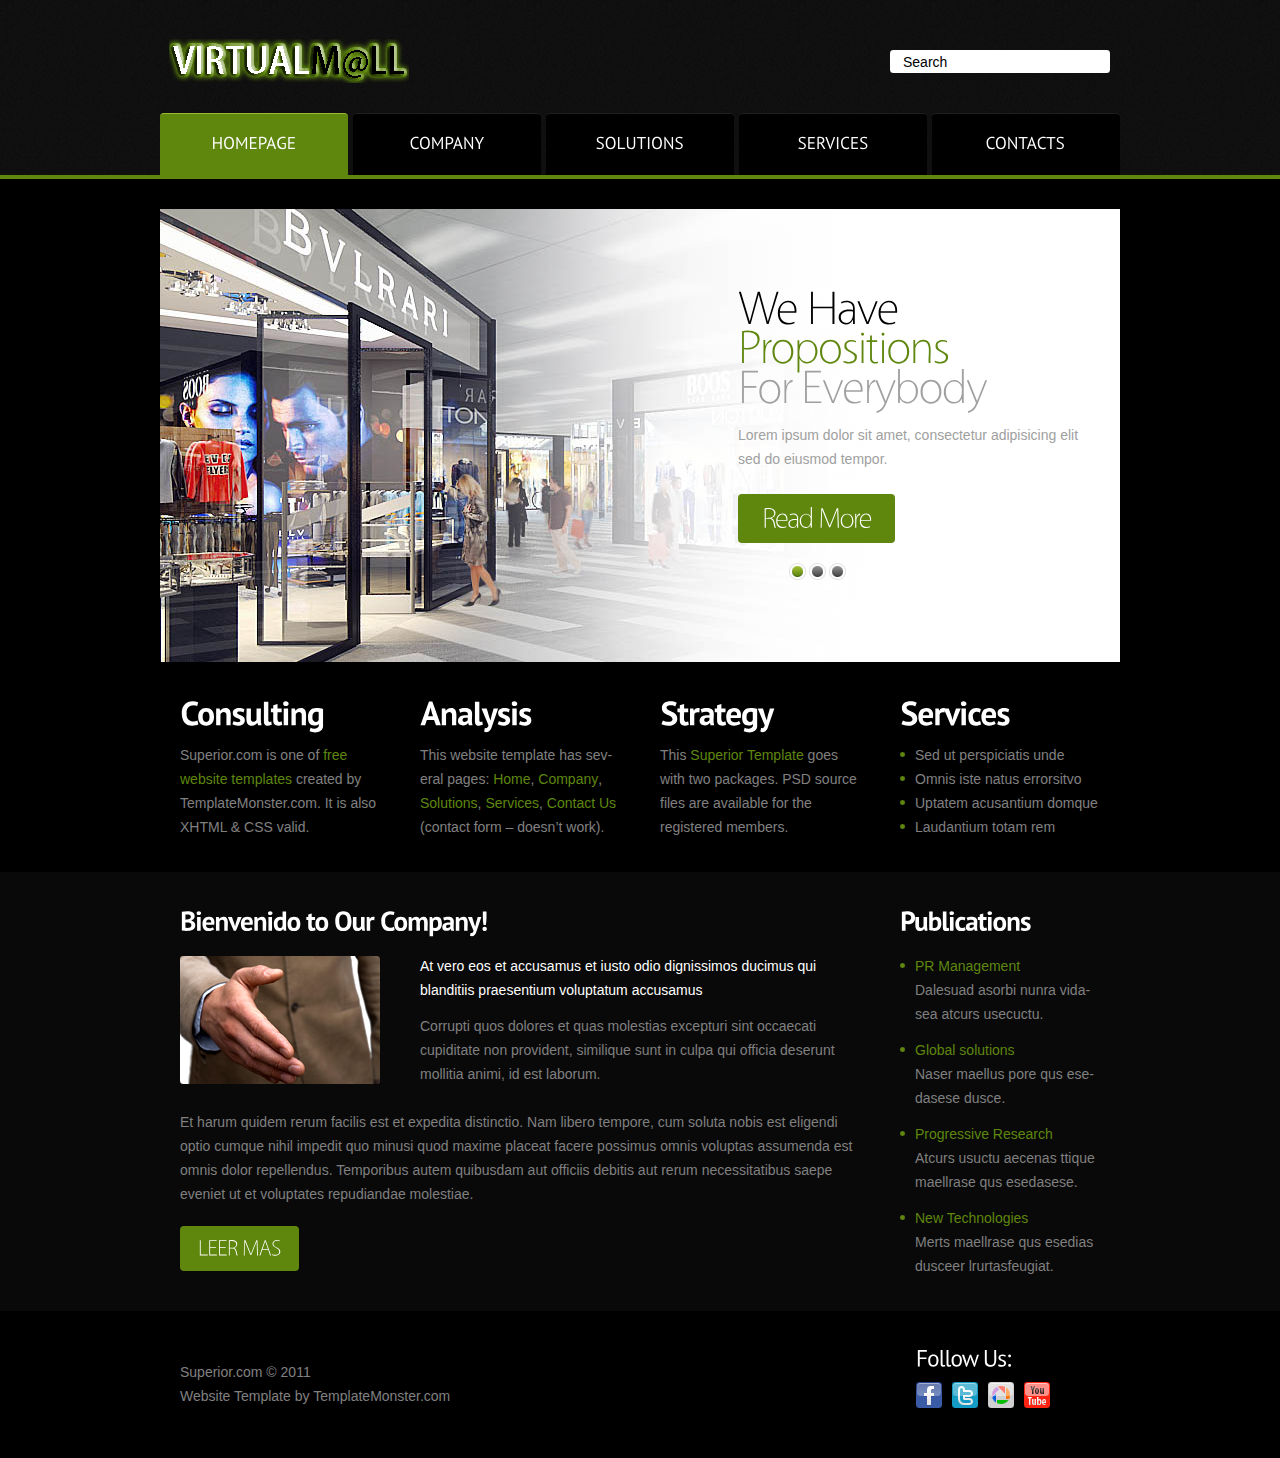
<file: index.html>
<!DOCTYPE html>
<html lang="en">
	<head>
		<title></title>
		<meta charset="utf-8">
		<link rel="stylesheet" href="css/reset.css" type="text/css" media="all">
		<link rel="stylesheet" href="css/layout.css" type="text/css" media="all">
		<link rel="stylesheet" href="css/style.css" type="text/css" media="all">
		<script type="text/javascript" src="js/jquery-1.6.js" ></script>
		<script type="text/javascript" src="js/cufon-yui.js"></script>
		<script type="text/javascript" src="js/cufon-replace.js"></script>  
		<script type="text/javascript" src="js/Vegur_300.font.js"></script>
		<script type="text/javascript" src="js/PT_Sans_700.font.js"></script>
		<script type="text/javascript" src="js/PT_Sans_400.font.js"></script>
		<script type="text/javascript" src="js/tms-0.3.js"></script>
		<script type="text/javascript" src="js/tms_presets.js"></script>
		<script type="text/javascript" src="js/jquery.easing.1.3.js"></script>
		<script type="text/javascript" src="js/atooltip.jquery.js"></script>
		<!--[if lt IE 9]>
		<script type="text/javascript" src="js/html5.js"></script>
		<link rel="stylesheet" href="css/ie.css" type="text/css" media="all">
		<![endif]-->
		<!--[if lt IE 7]>
			<div style=' clear: both; text-align:center; position: relative;'>
				<a href="http://windows.microsoft.com/en-US/internet-explorer/products/ie/home?ocid=ie6_countdown_bannercode"><img src="http://storage.ie6countdown.com/assets/100/images/banners/warning_bar_0000_us.jpg" border="0" height="42" width="820" alt="You are using an outdated browser. For a faster, safer browsing experience, upgrade for free today." /></a>
			</div>
		<![endif]-->
	</head>
	<body id="page1">
		<div class="main">
<!--header -->
			<header>
				<div class="wrapper">
					<h1><a href="index.html" id="logo">Superior.com</a></h1>
					<form id="search" method="post">
						<fieldset>
							<div class="bg"><input class="input" type="text" value="Search"  onblur="if(this.value=='') this.value='Search'" onFocus="if(this.value =='Search' ) this.value=''" ></div>
						</fieldset>
					</form>
				</div>
				<nav>
					<ul id="menu">
						<li class="active"><a href="index.html"><span>Homepage</span></a></li>
						<li><a href="Company.html"><span>Company</span></a></li>
						<li><a href="Solutions.html"><span>Solutions</span></a></li>
						<li><a href="Services.html"><span>Services</span></a></li>
						<li class="last"><a href="Contacts.html"><span>Contacts</span></a></li>
					</ul>
				</nav>
				<div id="slider">
					<ul class="items">
						<li>
							<img src="images/img1.jpg" alt="">
							<div class="banner">
								<span class="title"><span class="color2">We Have</span><span class="color1">Propositions</span><span>For Everybody</span></span>
								<p>Lorem ipsum dolor sit amet, consectetur adipisicing elit sed do eiusmod tempor.</p>
								<a href="#" class="button1">Read More</a>
							</div>
						</li>
						<li>
							<img src="images/img2.jpg" alt="">
							<div class="banner">
								<span class="title"><span class="color2">Fresh Ideas</span><span class="color1">For Growing</span><span>Your Business</span></span>
								<p>Lorem ipsum dolor sit amet, consectetur adipisicing elit sed do eiusmod tempor.</p>
								<a href="#" class="button1">Read More</a>
							</div>
						</li>
						<li>
							<img src="images/img3.jpg" alt="">
							<div class="banner">
								<span class="title"><span class="color2">The Best</span><span class="color1">You Can Find</span><span>On The Web</span></span>
								<p>Lorem ipsum dolor sit amet, consectetur adipisicing elit sed do eiusmod tempor.</p>
								<a href="#" class="button1">Read More</a>
							</div>
						</li>
					</ul>
				</div>
			</header>
<!--header end-->
<!--content -->
			<article id="content"><div class="ic">More Website Templates @ TemplateMonster.com - November 14, 2011!</div>
				<div class="wrapper">
					<div class="col1 marg_right1">
						<h2>Consulting</h2>
						<p>Superior.com is one of <a href="http://blog.templatemonster.com/free-website-templates/" target="_blank">free website templates</a> created by TemplateMonster.com. It is also XHTML & CSS valid.</p>
					</div>
					<div class="col1 marg_right1">
						<h2>Analysis</h2>
						<p>This website template has sev- eral pages: <a href="index.html">Home</a>, <a href="Company.html">Company</a>, <a href="Solutions.html">Solutions</a>, <a href="Services.html">Services</a>, <a href="Contacts.html">Contact Us</a> (contact form – doesn’t work).</p>
					</div>
					<div class="col1 marg_right1">
						<h2>Strategy</h2>
						<p>This <a href="http://blog.templatemonster.com/2011/11/14/free-website-template-jquery-slider-business-project/" target="_blank">Superior Template</a> goes with two packages. PSD source files are available for the registered members.</p>
					</div>
					<div class="col1">
						<h2>Services</h2>
						<ul class="list1">
							<li><a href="#">Sed ut perspiciatis unde </a></li>
							<li><a href="#">Omnis iste natus errorsitvo</a></li>
							<li><a href="#">Uptatem acusantium domque </a></li>
							<li><a href="#">Laudantium totam rem</a></li>
						</ul>
					</div>
				</div>
			</article>
		</div>
		<div class="bg1">
			<div class="main">
				<article id="content2">
					<div class="wrapper">
						<div class="col2 marg_right1">
							<h3>Bienvenido to Our Company!</h3>
							<div class="wrapper">
								<figure class="left marg_right1"><img src="images/page1_img1.jpg" alt=""></figure>
								<p class="color2 pad_bot1">At vero eos et accusamus et iusto odio dignissimos ducimus qui blanditiis praesentium voluptatum accusamus</p>
								<p>Corrupti quos dolores et quas molestias excepturi sint occaecati cupiditate non provident, similique sunt in culpa qui officia deserunt mollitia animi, id est laborum.</p>
							</div>
							<p>Et harum quidem rerum facilis est et expedita distinctio. Nam libero tempore, cum soluta nobis est eligendi optio cumque nihil impedit quo minusi quod maxime placeat facere possimus omnis voluptas assumenda est omnis dolor repellendus. Temporibus autem quibusdam aut officiis debitis aut rerum necessitatibus saepe eveniet ut et voluptates repudiandae molestiae.</p>
							<a href="#" class="button1">LEER MAS</a>
						</div>
						<div class="col1">
							<h3>Publications</h3>
							<ul class="list2">
								<li><a href="#">PR Management</a><br>
								Dalesuad asorbi nunra vida- sea atcurs usecuctu.</li>
								<li><a href="#">Global solutions</a><br>Naser maellus pore qus ese- dasese dusce.</li>
								<li><a href="#">Progressive Research</a><br>Atcurs usuctu aecenas ttique  maellrase qus esedasese.</li>
								<li><a href="#">New Technologies</a><br>Merts maellrase qus esedias dusceer lrurtasfeugiat.</li>
							</ul>
						</div>
					</div>
				</article>
			</div>
		</div>
		<div class="main">
<!--content end-->
<!--footer -->
			<footer>
				<ul id="icons">
					<li class="first">Follow Us:</li>
					<li><a href="#" class="normaltip" title="Facebook"><img src="images/icon1.jpg" alt=""></a></li>
					<li><a href="#" class="normaltip" title="Twitter"><img src="images/icon2.jpg" alt=""></a></li>
					<li><a href="#" class="normaltip" title="Picasa"><img src="images/icon3.jpg" alt=""></a></li>
					<li><a href="#" class="normaltip" title="YouTube"><img src="images/icon4.jpg" alt=""></a></li>
				</ul>
				Superior.com &copy; 2011 <br>Website Template by <a href="http://www.templatemonster.com/" target="_blank">TemplateMonster.com</a><br>
				<!-- {%FOOTER_LINK} -->
			</footer>
<!--footer end-->
		</div>
		<script type="text/javascript"> Cufon.now(); </script>
		<script>
			$(window).load(function(){
				$('#slider')._TMS({
					banners:true,
					waitBannerAnimation:false,
					preset:'diagonalFade',
					easing:'easeOutQuad',
					pagination:true,
					duration:400,
					slideshow:8000,
					bannerShow:function(banner){
						banner.css({marginRight:-500}).stop().animate({marginRight:0}, 600)
					},
					bannerHide:function(banner){
						banner.stop().animate({marginRight:-500}, 600)
					}
					})
			})
		</script>
	</body>
</html>
</file>
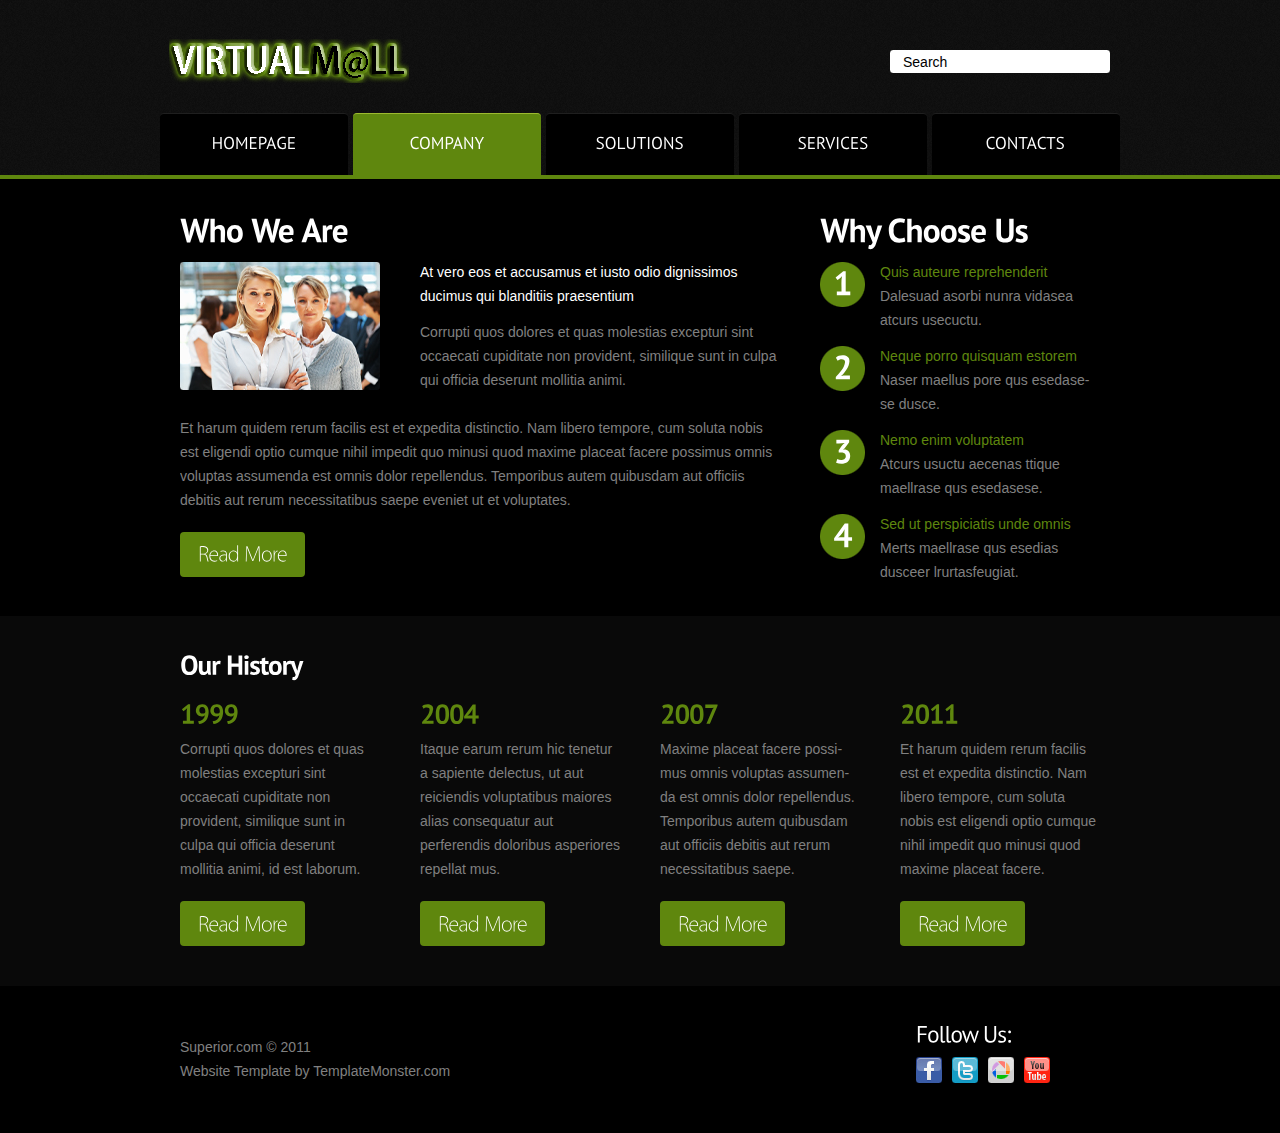
<file: Company.html>
<!DOCTYPE html>
<html lang="en">
	<head>
		<title></title>
		<meta charset="utf-8">
		<link rel="stylesheet" href="css/reset.css" type="text/css" media="all">
		<link rel="stylesheet" href="css/layout.css" type="text/css" media="all">
		<link rel="stylesheet" href="css/style.css" type="text/css" media="all">
		<script type="text/javascript" src="js/jquery-1.6.js" ></script>
		<script type="text/javascript" src="js/cufon-yui.js"></script>
		<script type="text/javascript" src="js/cufon-replace.js"></script>  
		<script type="text/javascript" src="js/Vegur_300.font.js"></script>
		<script type="text/javascript" src="js/PT_Sans_700.font.js"></script>
		<script type="text/javascript" src="js/PT_Sans_400.font.js"></script>
		<script type="text/javascript" src="js/atooltip.jquery.js"></script>
		<!--[if lt IE 9]>
			<script type="text/javascript" src="js/html5.js"></script>
			<link rel="stylesheet" href="css/ie.css" type="text/css" media="all">
		<![endif]-->
		<!--[if lt IE 7]>
			<div style=' clear: both; text-align:center; position: relative;'>
				<a href="http://windows.microsoft.com/en-US/internet-explorer/products/ie/home?ocid=ie6_countdown_bannercode"><img src="http://storage.ie6countdown.com/assets/100/images/banners/warning_bar_0000_us.jpg" border="0" height="42" width="820" alt="You are using an outdated browser. For a faster, safer browsing experience, upgrade for free today." /></a>
			</div>
		<![endif]-->
	</head>
	<body id="page2">
		<div class="main">
<!--header -->
			<header>
				<div class="wrapper">
					<h1><a href="indexVista.php.html" id="logo">Superior.com</a></h1>
					<form id="search" method="post">
						<fieldset>
							<div class="bg"><input class="input" type="text" value="Search"  onblur="if(this.value=='') this.value='Search'" onFocus="if(this.value =='Search' ) this.value=''" ></div>
						</fieldset>
					</form>
				</div>
				<nav>
					<ul id="menu">
						<li><a href="indexVista.php.html"><span>Homepage</span></a></li>
						<li class="active"><a href="Company.html"><span>Company</span></a></li>
						<li><a href="Solutions.html"><span>Solutions</span></a></li>
						<li><a href="Services.html"><span>Services</span></a></li>
						<li class="last"><a href="Contacts.html"><span>Contacts</span></a></li>
					</ul>
				</nav>
			</header>
<!--header end-->
<!--content -->
			<article id="content"><div class="ic">More Website Templates @ TemplateMonster.com - November 14, 2011!</div>
				<div class="wrapper">
					<div class="col2 marg_right1">
						<h2>Who We Are</h2>
						<div class="wrapper">
							<figure class="left marg_right1"><img src="images/page2_img1.jpg" alt=""></figure>
							<p class="color2 pad_bot1">At vero eos et accusamus et iusto odio dignissimos ducimus qui blanditiis praesentium</p>
							<p>Corrupti quos dolores et quas molestias excepturi sint occaecati cupiditate non provident, similique sunt in culpa qui officia deserunt mollitia animi.</p>
						</div>
						<p>Et harum quidem rerum facilis est et expedita distinctio. Nam libero tempore, cum soluta nobis est eligendi optio cumque nihil impedit quo minusi quod maxime placeat facere possimus omnis voluptas assumenda est omnis dolor repellendus. Temporibus autem quibusdam aut officiis debitis aut rerum necessitatibus saepe eveniet ut et voluptates.</p>
						<a href="#" class="button1">Read More</a>
					</div>
					<div class="col1">
						<h2>Why Choose Us</h2>
						<div class="wrapper">
							<span class="dropcap_1">1</span>
							<p class="pad_bot1"><span class="color1">Quis auteure reprehenderit</span><br>
									Dalesuad asorbi nunra vidasea atcurs usecuctu.</p>
						</div>
						<div class="wrapper">
							<span class="dropcap_1">2</span>
							<p class="pad_bot1"><span class="color1">Neque porro quisquam estorem</span><br>
									Naser maellus pore qus esedase- se dusce.</p>
						</div>
						<div class="wrapper">
							<span class="dropcap_1">3</span>
							<p class="pad_bot1"><span class="color1">Nemo enim voluptatem</span><br>
									Atcurs usuctu aecenas ttique  maellrase qus esedasese.</p>
						</div>
						<div class="wrapper">
							<span class="dropcap_1">4</span>
							<p class="pad_bot1"><span class="color1">Sed ut perspiciatis unde omnis</span><br>
									Merts maellrase qus esedias dusceer lrurtasfeugiat.</p>
						</div>
					</div>
				</div>
			</article>
		</div>
		<div class="bg1">
			<div class="main">
				<article id="content2">
					<div class="wrapper">
						<h3>Our History</h3>
						<div class="col1 marg_right1">
							<h3 class="color1">1999</h3>
							<p>Corrupti quos dolores et quas molestias excepturi sint occaecati cupiditate non provident, similique sunt in culpa qui officia deserunt mollitia animi, id est laborum.</p>
							<a href="#" class="button1">Read More</a>
						</div>
						<div class="col1 marg_right1">
							<h3 class="color1">2004</h3>
							<p>Itaque earum rerum hic tenetur a sapiente delectus, ut aut reiciendis voluptatibus maiores alias consequatur aut perferendis doloribus asperiores repellat mus.</p>
							<a href="#" class="button1">Read More</a>
						</div>
						<div class="col1 marg_right1">
							<h3 class="color1">2007</h3>
							<p>Maxime placeat facere possi- mus omnis voluptas assumen- da est omnis dolor repellendus. Temporibus autem quibusdam aut officiis debitis aut rerum necessitatibus saepe.</p>
							<a href="#" class="button1">Read More</a>
						</div>
						<div class="col1">
							<h3 class="color1">2011</h3>
							<p>Et harum quidem rerum facilis est et expedita distinctio. Nam libero tempore, cum soluta nobis est eligendi optio cumque nihil impedit quo minusi quod maxime placeat facere.</p>
							<a href="#" class="button1">Read More</a>
						</div>
					</div>
				</article>
			</div>
		</div>
		<div class="main">
<!--content end-->
<!--footer -->
			<footer>
				<ul id="icons">
					<li class="first">Follow Us:</li>
					<li><a href="#" class="normaltip" title="Facebook"><img src="images/icon1.jpg" alt=""></a></li>
					<li><a href="#" class="normaltip" title="Twitter"><img src="images/icon2.jpg" alt=""></a></li>
					<li><a href="#" class="normaltip" title="Picasa"><img src="images/icon3.jpg" alt=""></a></li>
					<li><a href="#" class="normaltip" title="YouTube"><img src="images/icon4.jpg" alt=""></a></li>
				</ul>
				Superior.com &copy; 2011 <br>Website Template by <a href="http://www.templatemonster.com/" target="_blank">TemplateMonster.com</a><br>
				<!-- {%FOOTER_LINK} -->
			</footer>
<!--footer end-->
		</div>
		<script type="text/javascript"> Cufon.now(); </script>
	</body>
</html>
</file>
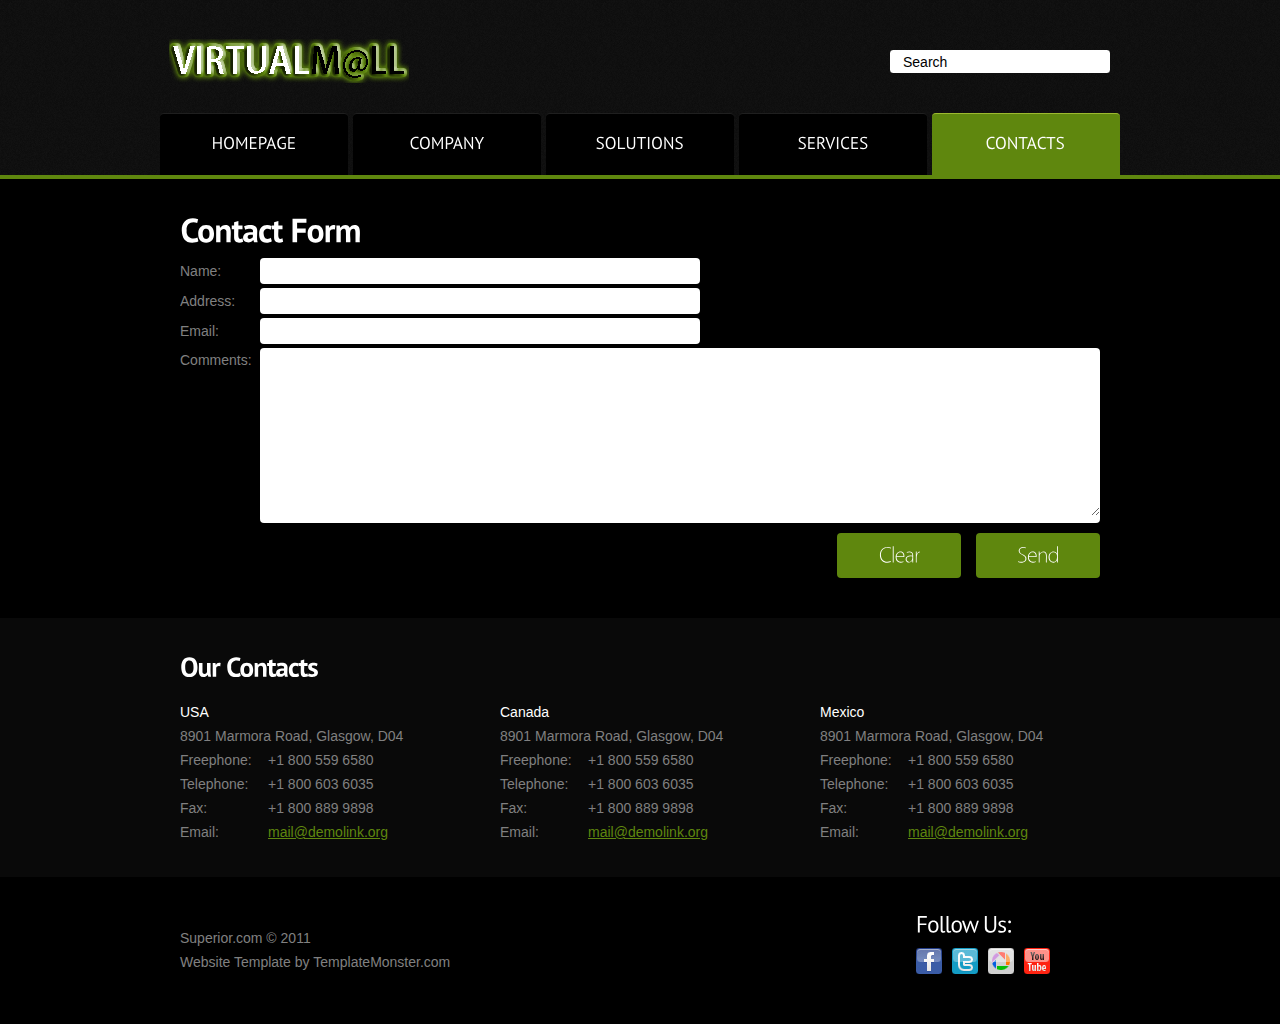
<file: Contacts.html>
<!DOCTYPE html>
<html lang="en">
	<head>
		<title></title>
		<meta charset="utf-8">
		<link rel="stylesheet" href="css/reset.css" type="text/css" media="all">
		<link rel="stylesheet" href="css/layout.css" type="text/css" media="all">
		<link rel="stylesheet" href="css/style.css" type="text/css" media="all">
		<script type="text/javascript" src="js/jquery-1.6.js" ></script>
		<script type="text/javascript" src="js/cufon-yui.js"></script>
		<script type="text/javascript" src="js/cufon-replace.js"></script>  
		<script type="text/javascript" src="js/Vegur_300.font.js"></script>
		<script type="text/javascript" src="js/PT_Sans_700.font.js"></script>
		<script type="text/javascript" src="js/PT_Sans_400.font.js"></script>
		<script type="text/javascript" src="js/atooltip.jquery.js"></script>
		<!--[if lt IE 9]>
		<script type="text/javascript" src="js/html5.js"></script>
		<link rel="stylesheet" href="css/ie.css" type="text/css" media="all">
		<![endif]-->
		<!--[if lt IE 7]>
			<div style=' clear: both; text-align:center; position: relative;'>
				<a href="http://windows.microsoft.com/en-US/internet-explorer/products/ie/home?ocid=ie6_countdown_bannercode"><img src="http://storage.ie6countdown.com/assets/100/images/banners/warning_bar_0000_us.jpg" border="0" height="42" width="820" alt="You are using an outdated browser. For a faster, safer browsing experience, upgrade for free today." /></a>
			</div>
		<![endif]-->
	</head>
	<body id="page5">
		<div class="main">
<!--header -->
			<header>
				<div class="wrapper">
					<h1><a href="indexVista.php.html" id="logo">Superior.com</a></h1>
					<form id="search" method="post">
						<fieldset>
							<div class="bg"><input class="input" type="text" value="Search"  onblur="if(this.value=='') this.value='Search'" onFocus="if(this.value =='Search' ) this.value=''" ></div>
						</fieldset>
					</form>
				</div>
				<nav>
					<ul id="menu">
						<li><a href="indexVista.php.html"><span>Homepage</span></a></li>
						<li><a href="Company.html"><span>Company</span></a></li>
						<li><a href="Solutions.html"><span>Solutions</span></a></li>
						<li><a href="Services.html"><span>Services</span></a></li>
						<li class="last active"><a href="Contacts.html"><span>Contacts</span></a></li>
					</ul>
				</nav>
			</header>
<!--header end-->
<!--content -->
			<article id="content"><div class="ic">More Website Templates @ TemplateMonster.com - November 14, 2011!</div>
				<div class="wrapper">
					<h2>Contact Form</h2>
					<form id="ContactForm" method="post">
						<div>
							<div  class="wrapper">
								<span>Name:</span>
								<div class="bg"><input type="text" class="input" ></div>
							</div>
							<div  class="wrapper">
								<span>Address:</span>
								<div class="bg"><input type="text" class="input" ></div>								
							</div>
							<div  class="wrapper">
								<span>Email:</span>
								<div class="bg"><input type="text" class="input" ></div>								
							</div>
							<div  class="textarea_box">
								<span>Comments:</span>
								<div class="bg"><textarea name="textarea" cols="1" rows="1"></textarea></div>								
							</div>
							<a href="#" class="button1" onClick="document.getElementById('ContactForm').submit()">Send</a>
							<a href="#" class="button1" onClick="document.getElementById('ContactForm').reset()">Clear</a>
						</div>
					</form>
				</div>
			</article>
		</div>
		<div class="bg1">
			<div class="main">
				<article id="content2">
					<div class="wrapper">
						<h3>Our Contacts</h3>
						<div class="col1 marg_right1">
							<p class="address"><span class="color2">USA</span><br>
									8901 Marmora Road, Glasgow, D04<br>
									<span>Freephone:</span>+1 800 559 6580<br>
									<span>Telephone:</span>+1 800 603 6035<br>
									<span>Fax:</span>+1 800 889 9898<br>
									<span>Email:</span><a href="mailto:">mail@demolink.org</a></p>
						</div>
						<div class="col1 marg_right1">
							<p class="address"><span class="color2">Canada</span><br>
									8901 Marmora Road, Glasgow, D04<br>
									<span>Freephone:</span>+1 800 559 6580<br>
									<span>Telephone:</span>+1 800 603 6035<br>
									<span>Fax:</span>+1 800 889 9898<br>
									<span>Email:</span><a href="mailto:">mail@demolink.org</a></p>
						</div>
						<div class="col1">
							<p class="address"><span class="color2">Mexico</span><br>
									8901 Marmora Road, Glasgow, D04<br>
									<span>Freephone:</span>+1 800 559 6580<br>
									<span>Telephone:</span>+1 800 603 6035<br>
									<span>Fax:</span>+1 800 889 9898<br>
									<span>Email:</span><a href="mailto:">mail@demolink.org</a></p>
						</div>
					</div>
				</article>
			</div>
		</div>
		<div class="main">
<!--content end-->
<!--footer -->
			<footer>
				<ul id="icons">
					<li class="first">Follow Us:</li>
					<li><a href="#" class="normaltip" title="Facebook"><img src="images/icon1.jpg" alt=""></a></li>
					<li><a href="#" class="normaltip" title="Twitter"><img src="images/icon2.jpg" alt=""></a></li>
					<li><a href="#" class="normaltip" title="Picasa"><img src="images/icon3.jpg" alt=""></a></li>
					<li><a href="#" class="normaltip" title="YouTube"><img src="images/icon4.jpg" alt=""></a></li>
				</ul>
				Superior.com &copy; 2011 <br>Website Template by <a href="http://www.templatemonster.com/" target="_blank">TemplateMonster.com</a><br>
				<!-- {%FOOTER_LINK} -->
			</footer>
<!--footer end-->
		</div>
		<script type="text/javascript"> Cufon.now(); </script>
	</body>
</html>
</file>
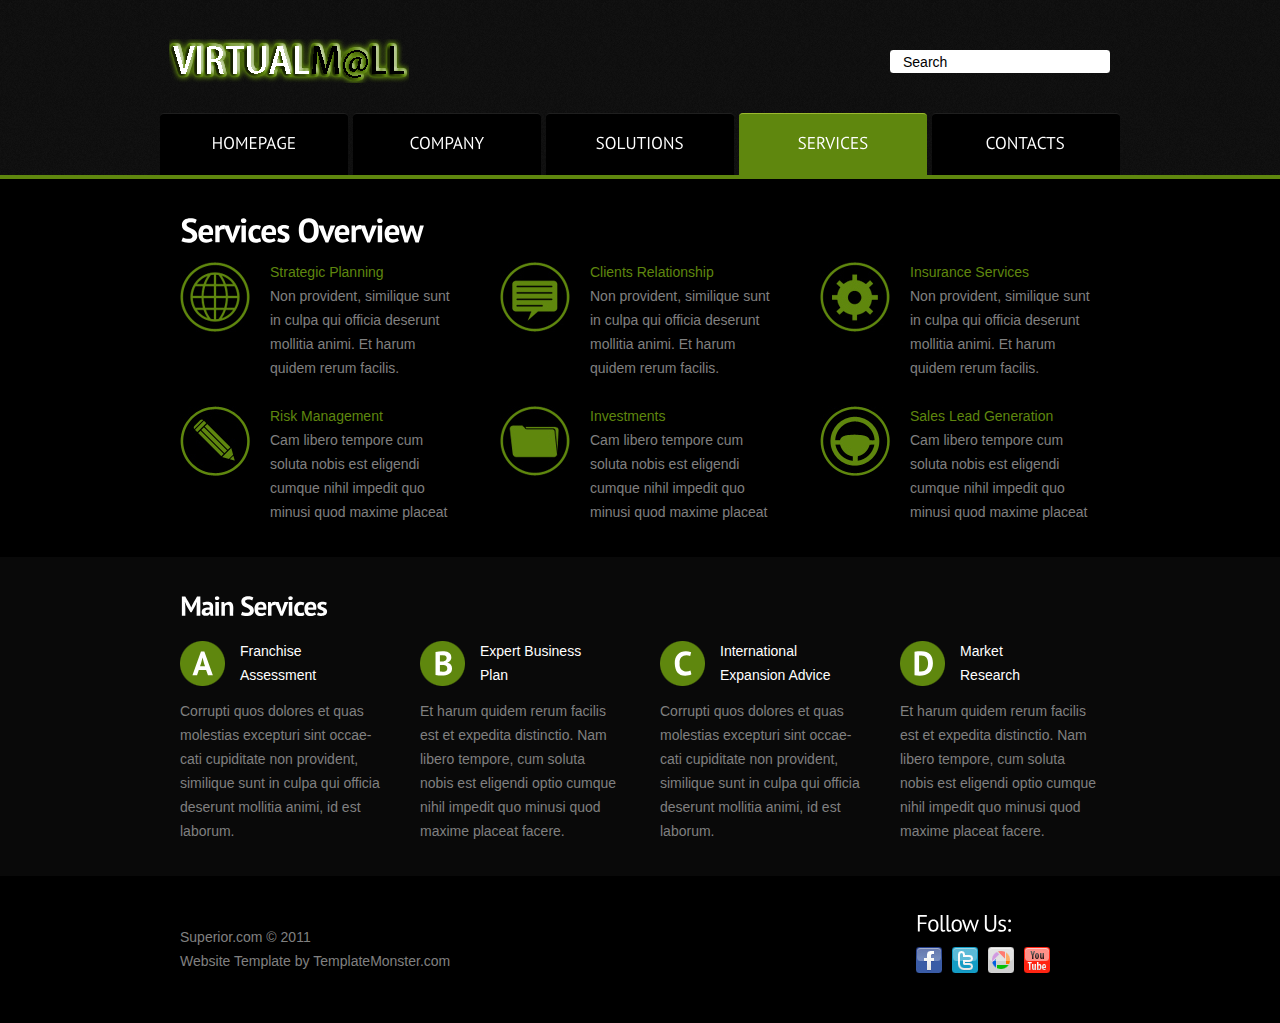
<file: Services.html>
<!DOCTYPE html>
<html lang="en">
	<head>
		<title></title>
		<meta charset="utf-8">
		<link rel="stylesheet" href="css/reset.css" type="text/css" media="all">
		<link rel="stylesheet" href="css/layout.css" type="text/css" media="all">
		<link rel="stylesheet" href="css/style.css" type="text/css" media="all">
		<script type="text/javascript" src="js/jquery-1.6.js" ></script>
		<script type="text/javascript" src="js/cufon-yui.js"></script>
		<script type="text/javascript" src="js/cufon-replace.js"></script>  
		<script type="text/javascript" src="js/Vegur_300.font.js"></script>
		<script type="text/javascript" src="js/PT_Sans_700.font.js"></script>
		<script type="text/javascript" src="js/PT_Sans_400.font.js"></script>
		<script type="text/javascript" src="js/atooltip.jquery.js"></script>
		<!--[if lt IE 9]>
		<script type="text/javascript" src="js/html5.js"></script>
		<link rel="stylesheet" href="css/ie.css" type="text/css" media="all">
		<![endif]-->
		<!--[if lt IE 7]>
			<div style=' clear: both; text-align:center; position: relative;'>
				<a href="http://windows.microsoft.com/en-US/internet-explorer/products/ie/home?ocid=ie6_countdown_bannercode"><img src="http://storage.ie6countdown.com/assets/100/images/banners/warning_bar_0000_us.jpg" border="0" height="42" width="820" alt="You are using an outdated browser. For a faster, safer browsing experience, upgrade for free today." /></a>
			</div>
		<![endif]-->
	</head>
	<body id="page4">
		<div class="main">
<!--header -->
			<header>
				<div class="wrapper">
					<h1><a href="indexVista.php.html" id="logo">Superior.com</a></h1>
					<form id="search" method="post">
						<fieldset>
							<div class="bg"><input class="input" type="text" value="Search" onblur="if(this.value=='') this.value='Search'" onFocus="if(this.value =='Search' ) this.value=''" ></div>
						</fieldset>
					</form>
				</div>
				<nav>
					<ul id="menu">
						<li><a href="indexVista.php.html"><span>Homepage</span></a></li>
						<li><a href="Company.html"><span>Company</span></a></li>
						<li><a href="Solutions.html"><span>Solutions</span></a></li>
						<li class="active"><a href="Services.html"><span>Services</span></a></li>
						<li class="last"><a href="Contacts.html"><span>Contacts</span></a></li>
					</ul>
				</nav>
			</header>
<!--header end-->
<!--content -->
			<article id="content"><div class="ic">More Website Templates @ TemplateMonster.com - November 14, 2011!</div>
				<div class="wrapper">
					<h2>Services Overview</h2>
					<div class="col1 marg_right1">
						<div class="wrapper">
							<figure class="left marg_right2"><img src="images/page4_img1.jpg" alt=""></figure>
							<p><span class="color1">Strategic Planning</span><br>
								Non provident, similique sunt in culpa qui officia deserunt mollitia animi. Et harum quidem rerum facilis.</p>
						</div>
						<div class="wrapper">
							<figure class="left marg_right2"><img src="images/page4_img2.jpg" alt=""></figure>
							<p><span class="color1">Risk Management</span><br>
									Cam libero tempore cum soluta nobis est eligendi cumque nihil impedit quo minusi quod maxime placeat </p>
						</div>
					</div>
					<div class="col1 marg_right1">
						<div class="wrapper">
							<figure class="left marg_right2"><img src="images/page4_img3.jpg" alt=""></figure>
							<p><span class="color1">Clients Relationship</span><br>
								Non provident, similique sunt in culpa qui officia deserunt mollitia animi. Et harum quidem rerum facilis.</p>
						</div>
						<div class="wrapper">
							<figure class="left marg_right2"><img src="images/page4_img4.jpg" alt=""></figure>
							<p><span class="color1">Investments</span><br>
									Cam libero tempore cum soluta nobis est eligendi cumque nihil impedit quo minusi quod maxime placeat </p>
						</div>
					</div>
					<div class="col1">
						<div class="wrapper">
							<figure class="left marg_right2"><img src="images/page4_img5.jpg" alt=""></figure>
							<p><span class="color1">Insurance Services</span><br>
								Non provident, similique sunt in culpa qui officia deserunt mollitia animi. Et harum quidem rerum facilis.</p>
						</div>
						<div class="wrapper">
							<figure class="left marg_right2"><img src="images/page4_img6.jpg" alt=""></figure>
							<p><span class="color1">Sales Lead Generation</span><br>
									Cam libero tempore cum soluta nobis est eligendi cumque nihil impedit quo minusi quod maxime placeat </p>
						</div>
					</div>
				</div>
			</article>
		</div>
		<div class="bg1">
			<div class="main">
				<article id="content2">
					<div class="wrapper">
						<h3>Main Services</h3>
						<div class="col1 marg_right1">
							<div class="wrapper">
								<span class="dropcap_1">A</span>
								<p class="color2 pad_bot1">Franchise Assessment</p>
							</div>
							<p>Corrupti quos dolores et quas molestias excepturi sint occae- cati cupiditate non provident, similique sunt in culpa qui officia deserunt mollitia animi, id est laborum.</p>
						</div>
						<div class="col1 marg_right1">
							<div class="wrapper">
								<span class="dropcap_1">B</span>
								<p class="color2 pad_bot1">Expert Business<br>
										Plan</p>
							</div>
							<p>Et harum quidem rerum facilis est et expedita distinctio. Nam libero tempore, cum soluta nobis est eligendi optio cumque nihil impedit quo minusi quod maxime placeat facere.</p>
						</div>
						<div class="col1 marg_right1">
							<div class="wrapper">
								<span class="dropcap_1">C</span>
								<p class="color2 pad_bot1">International<br>
										Expansion Advice</p>
							</div>
							<p>Corrupti quos dolores et quas molestias excepturi sint occae- cati cupiditate non provident, similique sunt in culpa qui officia deserunt mollitia animi, id est laborum.</p>
						</div>
						<div class="col1">
							<div class="wrapper">
								<span class="dropcap_1">D</span>
								<p class="color2 pad_bot1">Market<br>
										Research</p>
							</div>
							<p>Et harum quidem rerum facilis est et expedita distinctio. Nam libero tempore, cum soluta nobis est eligendi optio cumque nihil impedit quo minusi quod maxime placeat facere.</p>
						</div>
					</div>
				</article>
			</div>
		</div>
		<div class="main">
<!--content end-->
<!--footer -->
			<footer>
				<ul id="icons">
					<li class="first">Follow Us:</li>
					<li><a href="#" class="normaltip" title="Facebook"><img src="images/icon1.jpg" alt=""></a></li>
					<li><a href="#" class="normaltip" title="Twitter"><img src="images/icon2.jpg" alt=""></a></li>
					<li><a href="#" class="normaltip" title="Picasa"><img src="images/icon3.jpg" alt=""></a></li>
					<li><a href="#" class="normaltip" title="YouTube"><img src="images/icon4.jpg" alt=""></a></li>
				</ul>
				Superior.com &copy; 2011 <br>Website Template by <a href="http://www.templatemonster.com/" target="_blank">TemplateMonster.com</a><br>
				<!-- {%FOOTER_LINK} -->
			</footer>
<!--footer end-->
		</div>
		<script type="text/javascript"> Cufon.now(); </script>
	</body>
</html>
</file>
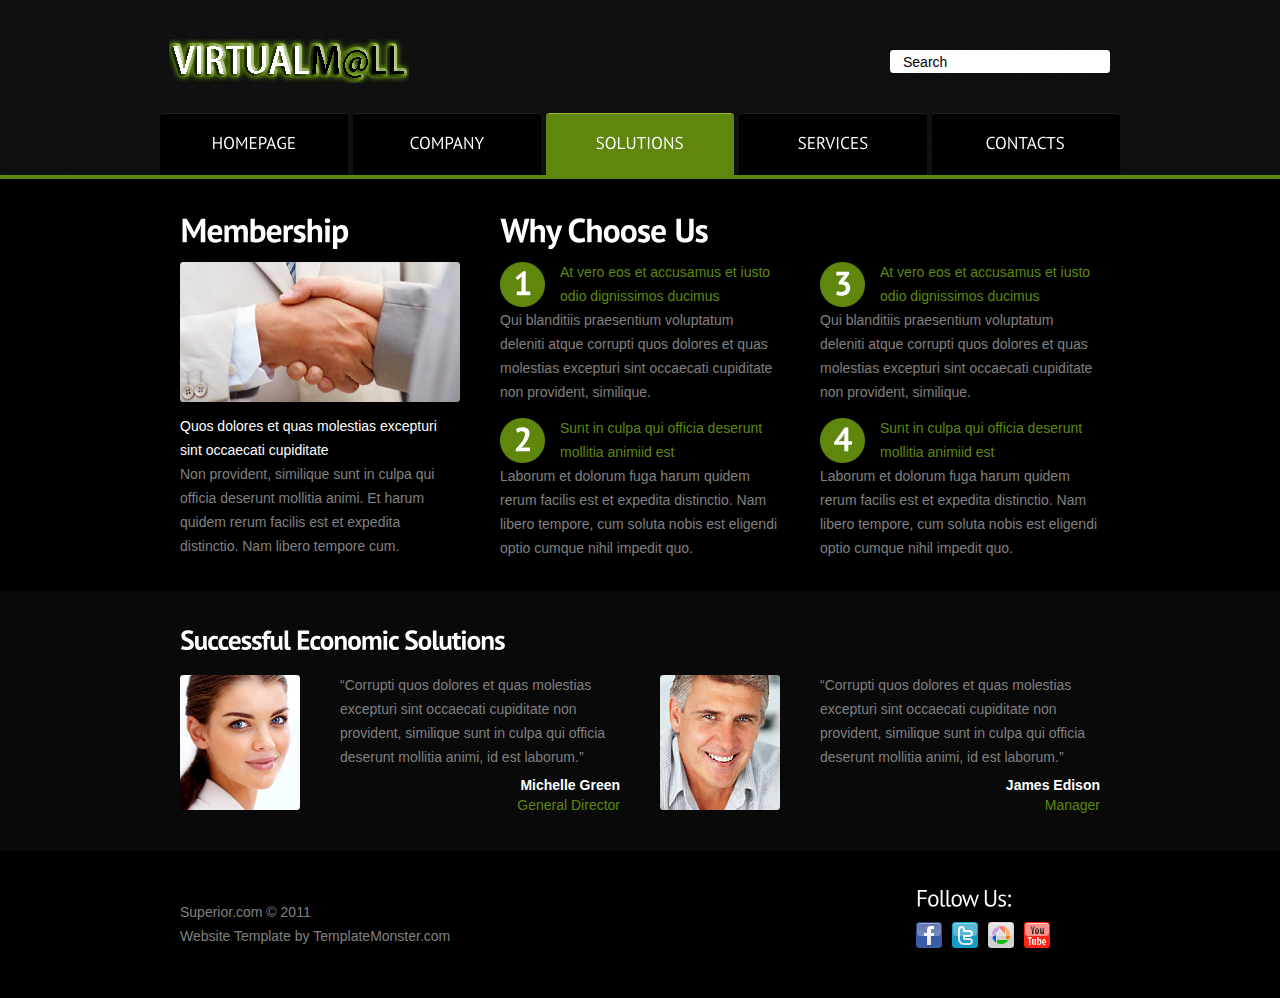
<file: Solutions.html>
<!DOCTYPE html>
<html lang="en">
	<head>
		<title></title>
		<meta charset="utf-8">
		<link rel="stylesheet" href="css/reset.css" type="text/css" media="all">
		<link rel="stylesheet" href="css/layout.css" type="text/css" media="all">
		<link rel="stylesheet" href="css/style.css" type="text/css" media="all">
		<script type="text/javascript" src="js/jquery-1.6.js" ></script>
		<script type="text/javascript" src="js/cufon-yui.js"></script>
		<script type="text/javascript" src="js/cufon-replace.js"></script>  
		<script type="text/javascript" src="js/Vegur_300.font.js"></script>
		<script type="text/javascript" src="js/PT_Sans_700.font.js"></script>
		<script type="text/javascript" src="js/PT_Sans_400.font.js"></script>
		<script type="text/javascript" src="js/atooltip.jquery.js"></script>
		<!--[if lt IE 9]>
		<script type="text/javascript" src="js/html5.js"></script>
		<link rel="stylesheet" href="css/ie.css" type="text/css" media="all">
		<![endif]-->
		<!--[if lt IE 7]>
			<div style=' clear: both; text-align:center; position: relative;'>
				<a href="http://windows.microsoft.com/en-US/internet-explorer/products/ie/home?ocid=ie6_countdown_bannercode"><img src="http://storage.ie6countdown.com/assets/100/images/banners/warning_bar_0000_us.jpg" border="0" height="42" width="820" alt="You are using an outdated browser. For a faster, safer browsing experience, upgrade for free today." /></a>
			</div>
		<![endif]-->
	</head>
	<body id="page3">
		<div class="main">
<!--header -->
			<header>
				<div class="wrapper">
					<h1><a href="indexVista.php.html" id="logo">Superior.com</a></h1>
					<form id="search" method="post">
						<fieldset>
							<div class="bg"><input class="input" type="text" value="Search"  onblur="if(this.value=='') this.value='Search'" onFocus="if(this.value =='Search' ) this.value=''" ></div>
						</fieldset>
					</form>
				</div>
				<nav>
					<ul id="menu">
						<li><a href="indexVista.php.html"><span>Homepage</span></a></li>
						<li><a href="Company.html"><span>Company</span></a></li>
						<li class="active"><a href="Solutions.html"><span>Solutions</span></a></li>
						<li><a href="Services.html"><span>Services</span></a></li>
						<li class="last"><a href="Contacts.html"><span>Contacts</span></a></li>
					</ul>
				</nav>
			</header>
<!--header end-->
<!--content -->
			<article id="content"><div class="ic">More Website Templates @ TemplateMonster.com - November 14, 2011!</div>
				<div class="wrapper">
					<div class="col1 marg_right1">
						<h2>Membership</h2>
						<figure class="pad_bot1"><img src="images/page3_img1.jpg" alt=""></figure>
						<p><span class="color2">Quos dolores et quas molestias excepturi sint occaecati cupiditate</span><br>
								Non provident, similique sunt in culpa qui officia deserunt mollitia animi. Et harum quidem rerum facilis est et expedita distinctio. Nam libero tempore cum.</p>
					</div>
					<div class="col2">
						<h2>Why Choose Us</h2>
						<div class="wrapper">
							<div class="col1 marg_right1">
								<div class="wrapper">
									<span class="dropcap_1">1</span>
									<p class="color1 no_pad">At vero eos et accusamus et iusto odio dignissimos ducimus</p>
								</div>	
								<p class="pad_bot1">Qui blanditiis praesentium voluptatum deleniti atque corrupti quos dolores et quas molestias excepturi sint occaecati cupiditate non provident, similique.</p>
								<div class="wrapper">
									<span class="dropcap_1">2</span>
									<p class="color1 no_pad">Sunt in culpa qui officia deserunt mollitia animiid est</p>
								</div>	
								<p class="pad_bot1">Laborum et dolorum fuga harum quidem rerum facilis est et expedita distinctio. Nam libero tempore, cum soluta nobis est eligendi optio cumque nihil impedit quo.</p>								
							</div>
							<div class="col1">
								<div class="wrapper">
									<span class="dropcap_1">3</span>
									<p class="color1 no_pad">At vero eos et accusamus et iusto odio dignissimos ducimus</p>
								</div>	
								<p class="pad_bot1">Qui blanditiis praesentium voluptatum deleniti atque corrupti quos dolores et quas molestias excepturi sint occaecati cupiditate non provident, similique.</p>
								<div class="wrapper">
									<span class="dropcap_1">4</span>
									<p class="color1 no_pad">Sunt in culpa qui officia deserunt mollitia animiid est</p>
								</div>	
								<p class="pad_bot1">Laborum et dolorum fuga harum quidem rerum facilis est et expedita distinctio. Nam libero tempore, cum soluta nobis est eligendi optio cumque nihil impedit quo.</p>
							</div>
						</div>
					</div>
				</div>
			</article>
		</div>
		<div class="bg1">
			<div class="main">
				<article id="content2">
					<div class="wrapper">
						<h3>Successful Economic Solutions</h3>
						<div class="col3 marg_right1">
							<figure class="left marg_right1"><img src="images/page3_img2.jpg" alt=""></figure>
							<p>“Corrupti quos dolores et quas molestias excepturi sint occaecati cupiditate non provident, similique sunt in culpa qui officia deserunt mollitia animi, id est laborum.”
							<span class="signature"><strong>Michelle Green</strong> General Director</span>
							</p>
						</div>
						<div class="col3">
							<figure class="left marg_right1"><img src="images/page3_img3.jpg" alt=""></figure>
							<p>“Corrupti quos dolores et quas molestias excepturi sint occaecati cupiditate non provident, similique sunt in culpa qui officia deserunt mollitia animi, id est laborum.”
							<span class="signature"><strong>James Edison</strong> Manager</span>
							</p>
						</div>
					</div>
				</article>
			</div>
		</div>
		<div class="main">
<!--content end-->
<!--footer -->
			<footer>
				<ul id="icons">
					<li class="first">Follow Us:</li>
					<li><a href="#" class="normaltip" title="Facebook"><img src="images/icon1.jpg" alt=""></a></li>
					<li><a href="#" class="normaltip" title="Twitter"><img src="images/icon2.jpg" alt=""></a></li>
					<li><a href="#" class="normaltip" title="Picasa"><img src="images/icon3.jpg" alt=""></a></li>
					<li><a href="#" class="normaltip" title="YouTube"><img src="images/icon4.jpg" alt=""></a></li>
				</ul>
				Superior.com &copy; 2011 <br>Website Template by <a href="http://www.templatemonster.com/" target="_blank">TemplateMonster.com</a><br>
				<!-- {%FOOTER_LINK} -->
			</footer>
<!--footer end-->
		</div>
		<script type="text/javascript"> Cufon.now(); </script>
	</body>
</html>
</file>
<file: css/layout.css>
.col1, .col2, .col3, .cols { float:left;}

.col1{ width:200px;}
.col2{ width:680px}
.col3{ width:440px}

/*======= index.html =======*/
/*======= index-1.html =======*/
#page2 #content .col1{ width:280px;}
#page2 #content .col2{ width:600px;}
#page2 #content{ padding-bottom:20px;}
#page2 #content2{ padding-bottom:40px;}
/*======= index-2.html =======*/
#page3 #content .col1{ width:280px;}
#page3 #content .col2{ width:600px;}
#page3 .dropcap_1{ margin-bottom:0}
#page3 #content2{ padding-bottom:12px;}
/*======= index-3.html =======*/
#page4 #content .col1{ width:280px;}
#page4 #content .col1 p{ width:190px; float:left;}
#page4 #content2{ padding-bottom:9px;}
/*======= index-4.html =======*/
#page5 #content{ padding-bottom:40px;}
#page5 #content2 .col1{ width:280px;}
#page5 #content2{ padding-bottom:9px;}
/*======= index-5.html =======*/
</file>
<file: css/style.css>
/* Getting the new tags to behave */
article, aside, audio, canvas, command, datalist, details, embed, figcaption, figure, footer, header, hgroup, keygen, meter, nav, output, progress, section, source, video {display:block}
mark, rp, rt, ruby, summary, time {display:inline}
/* Left & Right alignment */
.left  {float:left}
.right  {float:right}
.wrapper {width:100%;overflow:hidden}
/* Global properties ======================================================== */
body {background:url(../images/bg_top.gif) 0 0 repeat-x #000;border:0;font:14px Arial, Helvetica, sans-serif;color:#808080;line-height:24px;min-width:980px}
.ic, .ic a {border:0;float:right;background:#fff;color:#f00;width:50%;line-height:10px;font-size:10px;margin:-220% 0 0 0;overflow:hidden;padding:0}
.css3{border-radius:8px;-moz-border-radius:8px;-webkit-border-radius:8px;box-shadow:0 0 4px rgba(0, 0, 0, .4);-moz-box-shadow:0 0 4px rgba(0, 0, 0, .4);-webkit-box-shadow:0 0 4px rgba(0, 0, 0, .4);position:relative}
/* Global Structure ============================================================= */
.main {margin:0 auto;	width:960px;position:relative}
.bg1 {background:#090909}
/* ============================= main layout ====================== */
a {color:#5f870e;text-decoration:none;outline:none}
a:hover {color:#fff}
h1 {padding:39px 0 0 9px;float:left}
h2 {font-size:33px;color:#fff;font-weight:700;line-height:1.2em;padding:30px 0 11px 0;letter-spacing:-1px}
h3 {font-size:27px;color:#fff;font-weight:700;line-height:1.2em;padding:33px 0 17px 0;letter-spacing:-1px}
h3.color1 {padding:0 0 7px 0}
p {padding-bottom:24px}
/* ============================= header ====================== */
header {height:179px}
#page1 header {height:662px}
#logo {display:block;text-indent:-9999px;background:url(../images/logo.png) 0 0 no-repeat;width:240px;height:44px}
#search {float:right;padding:50px 10px 0 0 }
#search .bg {background:url(../images/search.png) 0 0 no-repeat;width:220px;height:23px}
#search .input {background:none;padding:3px 13px;font:14px Arial, Helvetica, sans-serif;color:#000;height:17px;width:194px;margin:0}
#menu  {padding-top:30px}
#menu > li  {float:left;padding-right:5px}
#menu .last {padding-right:0px}
#menu > li > a {width:188px;display:block;font-size:17px;color:#fff;text-transform:uppercase;font-weight:400;height:61px;line-height:58px;border-top:1px solid #1f1f1f;background:#000;text-align:center;border-radius:4px 4px 0 0;-moz-border-radius:4px 4px 0 0;-webkit-border-radius:4px 4px 0 0;position:relative}
#menu > li > a:hover, #menu > .active > a {background:#5f870e;border-color:#9cba2f}
#menu > li > a span {display:block;position:relative}
#slider {position:absolute;top:209px;left:0;width:100%;height:453px;overflow:hidden;z-index:1}
.items {display:none}
.pagination {position:absolute;bottom:82px;right:274px;z-index:2}
.pagination li {float:left;padding-left:3px}
.pagination a {display:block;width:17px;height:17px;background:url(../images/buttons.png) right 0 no-repeat;text-indent:-9999px}
.pagination a:hover, .pagination .current a {background-position:left}
.banner {position:absolute;top:87px;z-index:2;right:32px;color:#a0a0a0;width:350px}
.title {font-size:47px;line-height:1.2em;letter-spacing:-2px;display:block;padding-bottom:9px}
.title .color2 {color:#000}
.title span {display:block;margin-top:-17px}
.banner .button1 {font-size:28px;padding:0 24px;height:49px;line-height:46px;margin-top:-1px;letter-spacing:-2px}
.banner .button1:hover {background:#090909;color:#fff}
.signature {text-align:right;display:block;color:#5f870e;line-height:20px;padding-top:6px}
.signature strong {display:block;color:#fff}
/* ============================= content ====================== */
#content, #content2 {padding:0 20px}
#content {padding-bottom:9px}
#content2 {padding-bottom:21px}
.pad_bot1 {padding-bottom:12px}
.marg_right1 {margin-right:40px}
.marg_right2 {margin-right:20px}
.no_pad { padding-bottom:0}
.color1 {color:#5f870e}
.color2 {color:#fff}
.button1 {display:inline-block;font-size:22px;color:#fff;padding:0 18px;background:#5f870e;height:45px;line-height:44px;position:relative;border-radius:4px;-moz-border-radius:4px;-webkit-border-radius:4px;letter-spacing:-1px;margin-top:-4px}
.button1:hover {background:#fff;color:#000}
.list1{}
.list1 a {color:#808080;padding-left:15px;background:url(../images/marker_1.png) 0 5px no-repeat}
.list1 a:hover {color:#5f870e}
.list2{}
.list2 li {padding-left:15px;background:url(../images/marker_1.png) 0 9px no-repeat;padding-bottom:12px}
figure {padding-top:2px}
.dropcap_1 {float:left;background:url(../images/dropcap_1.png) 0 0 no-repeat;width:45px;height:45px;text-align:center;font-size:33px;line-height:42px;color:#fff;font-weight:700;margin-right:15px;margin-top:2px;margin-bottom:10px}
.address span {float:left;width:88px}
.address a {text-decoration:underline}
/* ============================= footer ====================== */
footer  {padding:49px 20px 0;height:98px}
footer a {color:#808080}
footer a:hover {color:#fff}
#icons {width:184px;float:right}
#icons li {float:left;padding-right:10px}
#icons .first {float:none;font-size:23px;color:#fff;font-weight:400;line-height:1.2em;margin-top:-15px;letter-spacing:-1px;padding-bottom:9px}
/* Tooltips */
.aToolTip  {background:#5f870e;color:#fff;	margin:0;padding:2px 10px 3px;font-size:12px;line-height:1.2em;position:absolute}
.aToolTip .aToolTipContent  {position:relative;	margin:0;padding:0}
/* ============================= forms ============================= */
#ContactForm {margin-top:-2px}
#ContactForm .wrapper {overflow:inherit;min-height:30px;line-height:26px}
#ContactForm .textarea_box {min-height:189px}
#ContactForm  span {float:left;width:80px}
#ContactForm a {margin-left:15px;float:right;width:124px;padding:0;text-align:center}
#ContactForm .input  {margin:0;width:420px;height:18px;background:none;padding:4px 10px;color:#000;font:14px Arial, Helvetica, sans-serif}
#ContactForm textarea  {overflow:auto;width:820px;height:160px;background:none;padding:4px 10px;color:#000;font:14px Arial, Helvetica, sans-serif;margin:0}
#ContactForm  .bg {background:#fff; position:relative;border-radius:4px;-moz-border-radius:4px;-webkit-border-radius:4px;float:left}

/* ============================= Creados ============================= */
.tabla
{
	background-color:#191919;
	color:#e0e0e0;
}

.tabla .titulo
{
	background-color:#5f870e;
	color:#FFFFFF;
	
}
</file>
<file: css/ie.css>
/* -----------------for pie------------------- */

#menu > li > a, .button1, #ContactForm  .bg{ behavior: url(js/PIE.htc); }
</file>
